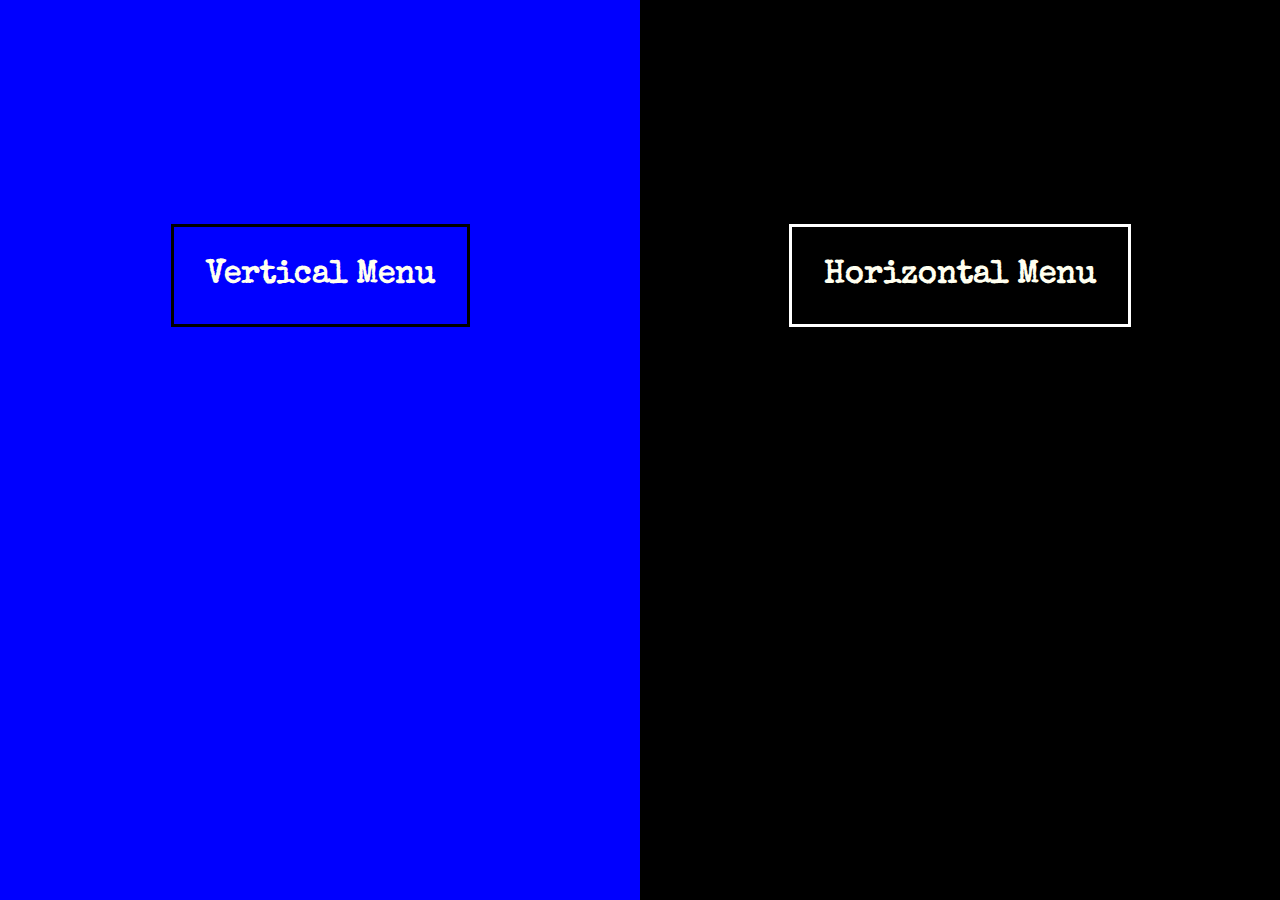
<file: index.html>
<!DOCTYPE html>
<html>
  <head>
    <meta lang "utf-8">
    <link href="https://fonts.googleapis.com/css?family=Special+Elite&display=swap" rel="stylesheet">
	<link href="style.css" rel="stylesheet" type="text/css"/>
  </head>
  <body>
    <div id="leftside">
      <a href="vermenu.html"><h1 class="lefttxt">Vertical Menu</h1>
    </div>
    <div id="rightside">
      <a href="hormenu.html"><h1 class="righttxt">Horizontal Menu</h1>
    </div>
  </body>
</html>
</file>
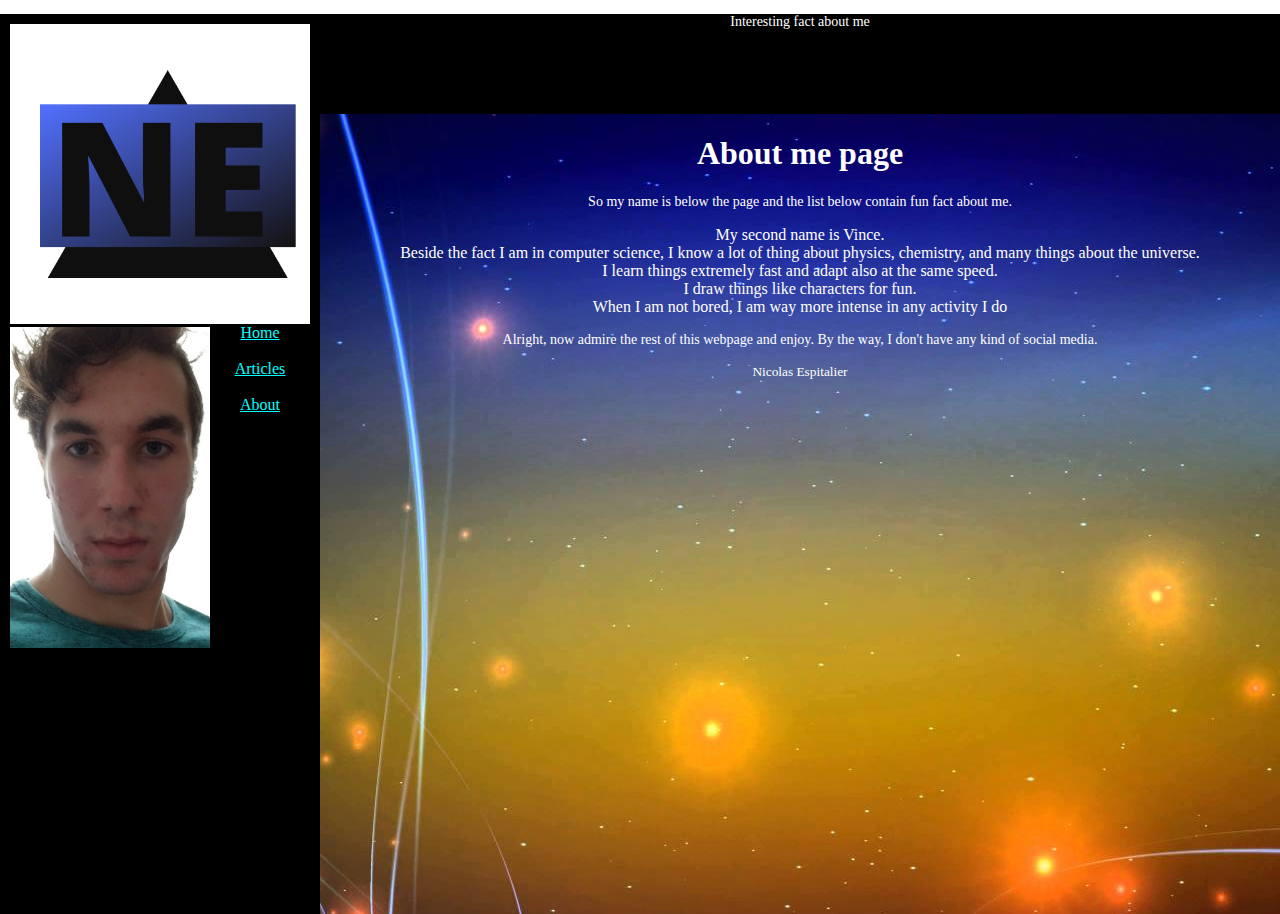
<file: about.html>
<!DOCTYPE html>
<html>
<head id="date">
	<link href="style.css" rel="stylesheet" type="text/css"/>
</head>
<body id="page">
<nav>
<img src="NE.png" class="image">
<img src="nicolas.jpg" class="image2">
<ul>
<li><a href="home.html">Home</a></li> &nbsp; &nbsp;
<li><a href="article.html">Articles</a></li>&nbsp; &nbsp;
<li><a href="about.html">About</a></li>&nbsp; 
</ul>
</nav>
<main id="rex">
<header id="snake">
<p>Interesting fact about me</p>
</header>
<h1>About me page</h1>
<p>So my name is below the page and the list below contain fun fact about me.</p>
<ul>
<li id="fact">My second name is Vince.</li>
<li id="fact">Beside the fact I am in computer science, I know a lot of thing about physics, chemistry, and many things about the universe.</li>
<li id="fact">I learn things extremely fast and adapt also at the same speed.</li>
<li id="fact">I draw things like characters for fun.</li>
<li id="fact">When I am not bored, I am way more intense in any activity I do</li>
</ul>
<p>Alright, now admire the rest of this webpage and enjoy. By the way, I don't have any kind of social media.</p>

<footer><small>Nicolas Espitalier</small></footer>
</main>
</body>
</html>
</file>
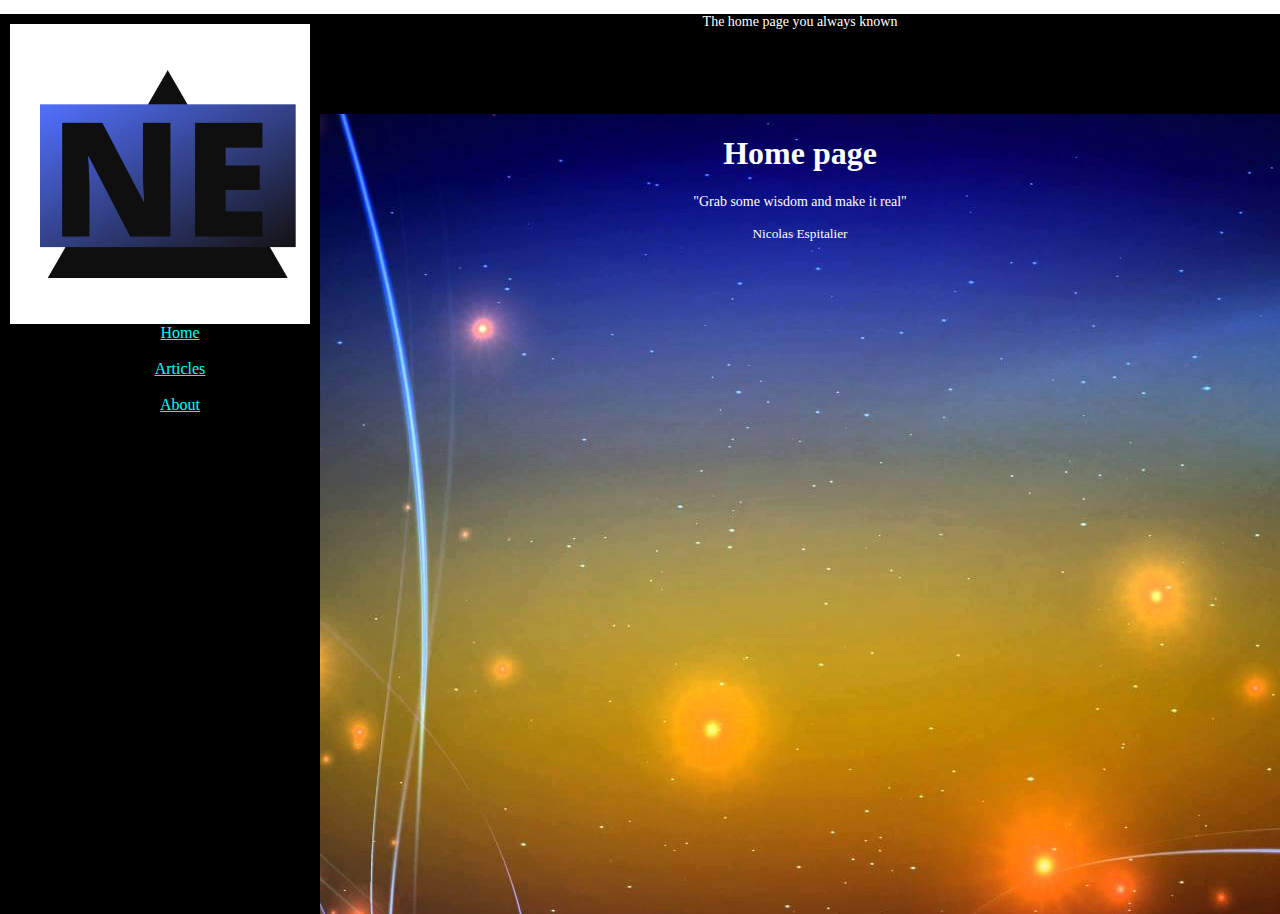
<file: home.html>
<!DOCTYPE html>
<html>
<head id="date">
	<link href="style.css" rel="stylesheet" type="text/css"/>
</head>
<body id="page">
<nav>
<img src="NE.png" class="image">
<ul>
<li><a href="home.html">Home</a></li> &nbsp; &nbsp;
<li><a href="article.html">Articles</a></li>&nbsp; &nbsp;
<li><a href="about.html">About</a></li>&nbsp; 
</ul>
</nav>
<main id="rex">
<header id="snake">
<p>The home page you always known</p>
</header>
<h1>Home page</h1>
<p>"Grab some wisdom and make it real"</p>
<footer><small>Nicolas Espitalier</small></footer>
</main>
</body>
</html>
</file>
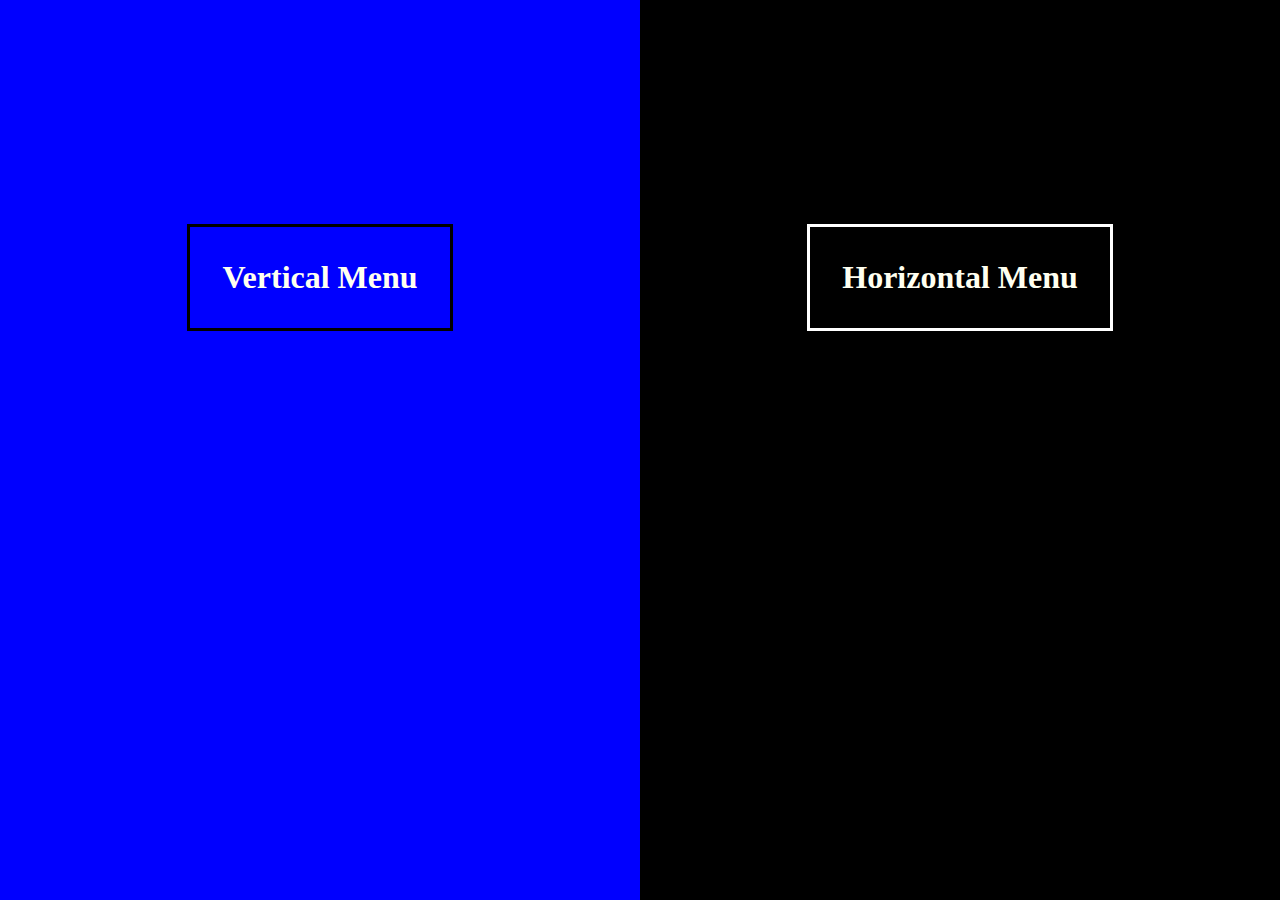
<file: hormenu.html>
<!DOCTYPE html>
<html>
<head>
	<link href="style.css" rel="stylesheet" type="text/css"/>
</head>
<body>
<div id="leftside">
      <a href="vermenu.html"><h1 class="lefttxt">Vertical Menu</h1>
    </div>
    <div id="rightside">
      <a href="hormenu.html"><h1 class="righttxt">Horizontal Menu</h1>
    </div>
</body>
<footer>

</footer>
</html>
</file>
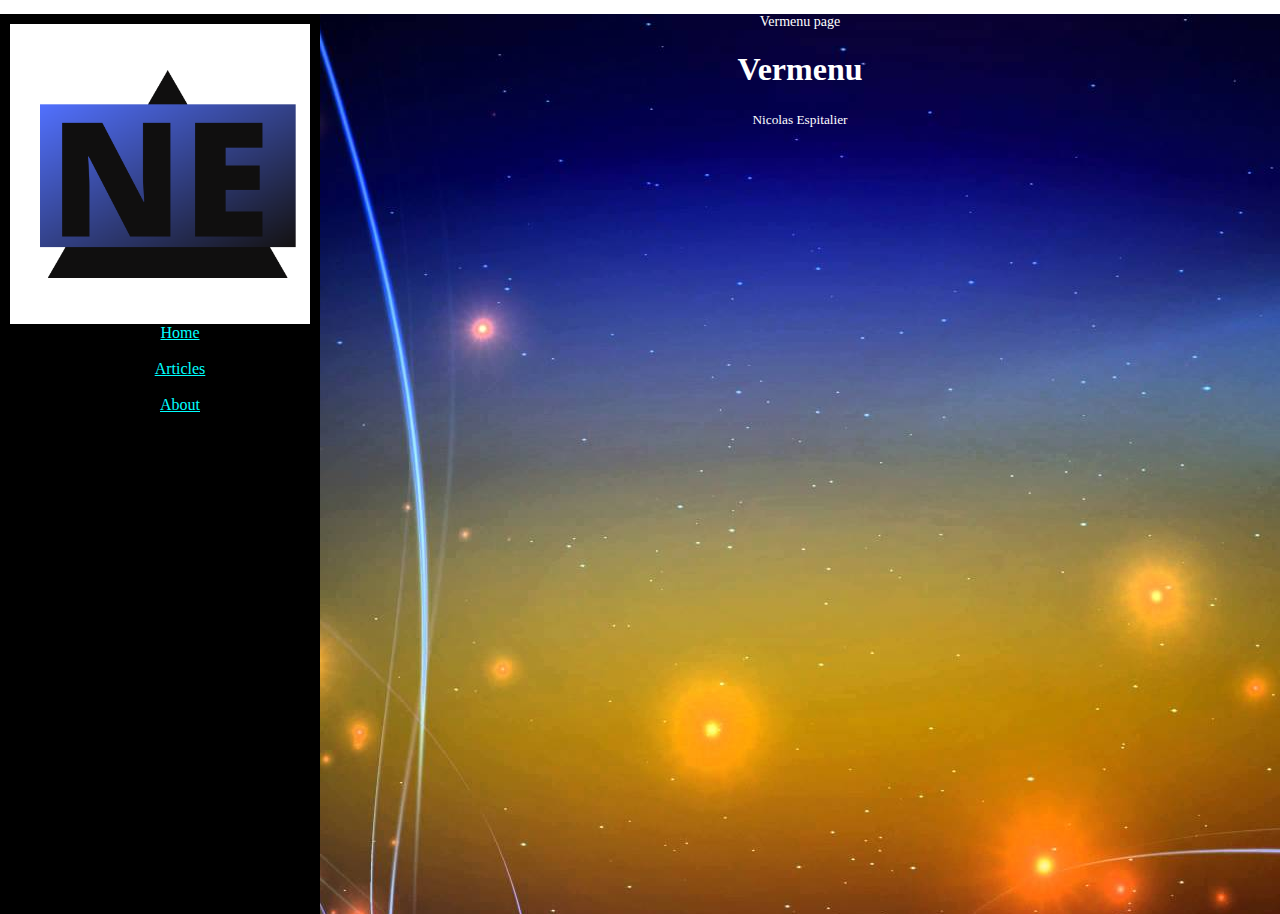
<file: vermenu.html>
<!DOCTYPE html>
<html>
<head id="vermenu">
	<link href="style.css" rel="stylesheet" type="text/css"/>
</head>
<body>
<nav>
<img src="NE.png" class="image">
<ul>
<li><a href="home.html">Home</a></li> &nbsp; &nbsp;
<li><a href="article.html">Articles</a></li>&nbsp; &nbsp;
<li><a href="about.html">About</a></li>&nbsp; 
</ul>
</nav>
<main id="rex">
<header>
<p>Vermenu page</p>
</header>
<h1>Vermenu</h1>
<footer><small>Nicolas Espitalier</small></footer>
</main>
</body>
</html>
</file>
<file: style.css>
*{box-sizing: border-box;}
html{
  height: 100%;
}
body{
 height: 100%;
 margin: 0px;
 text-align: center;
}
#leftside{
  font-family: 'Special Elite';
  width: 50%;
  display: inline-block;
  float: left;
  height: 100%;
  background-color: blue;
}
#rightside{
  font-family: 'Special Elite';
  width: 50%;
  display: inline-block;
  float: right;
  height: 100%;
  background-color: Black;
}
.lefttxt{
  border: 3px solid black;
  display: inline-block;
  padding: 1em;
  margin: 7em auto;
  color: Ivory;
}
.righttxt{
  border: 3px solid white;
  display: inline-block;
  padding: 1em;
  margin: 7em auto;
  color: Ivory;
}
nav{
float: left;
 background-color: black;
 width: 25%;
 height: 100%;
 padding: 10px;
 text-align: center;
}
img{
	float: left;
	width: 100%;
	height:auto;
}
ul{
 width: 100%;	
}
li{
list-style-type:none;
padding: 0;

}
#snake{
	background-color: black;
	height: 100px;	
}
#rex{
	background-image: url("starfield.jpg");
	repeat: none;
	height:100%;
}
p{
	font-size: 14px;
	color:white;
}
h1{
	color:white;
}
footer{
	color:white;
}
a{
     color: cyan;
}
#fact{
	color:white;
}
.image2{
	width: 200px;
    height: auto;
	float:left;
	padding-top: 3px;
}
.image3{
	float:right;
	width: 200px;
	height: 200px;
}
</file>
